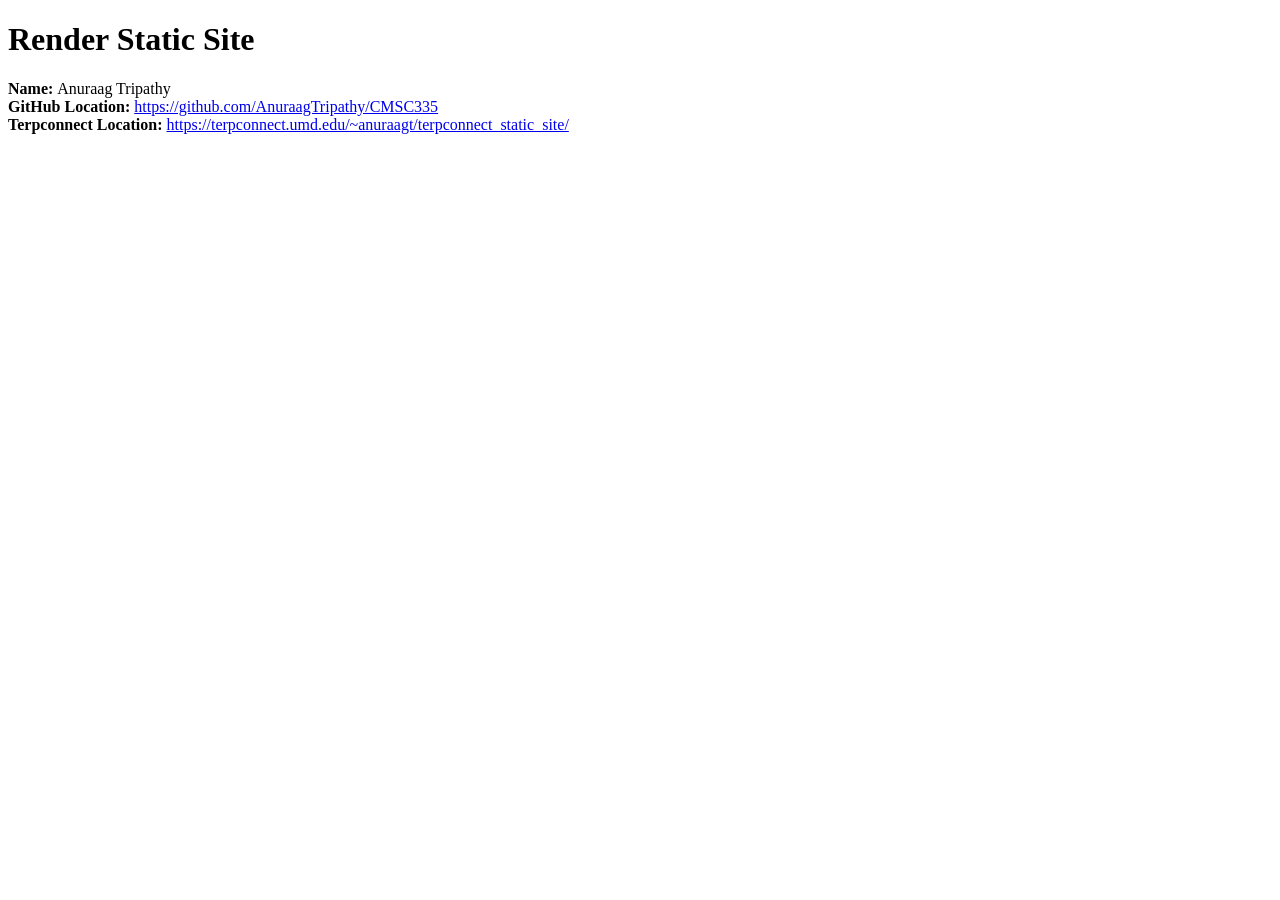
<file: Project1/render_static_site/index.html>
<!DOCTYPE html>
<html lang="en">

<head>
    <meta charset="utf-8">
    <title>Render Static Site</title>
</head>

<body>
    <h1>Render Static Site</h1>

    <p>
        <strong>Name: </strong>Anuraag Tripathy<br>
        <strong>GitHub Location: </strong><a href="https://github.com/AnuraagTripathy/CMSC335">https://github.com/AnuraagTripathy/CMSC335</a><br>
        <strong>Terpconnect Location: </strong><a href="https://terpconnect.umd.edu/~anuraagt/terpconnect_static_site/">https://terpconnect.umd.edu/~anuraagt/terpconnect_static_site/</a><br>
    </p>
</body>

</html>
</file>
